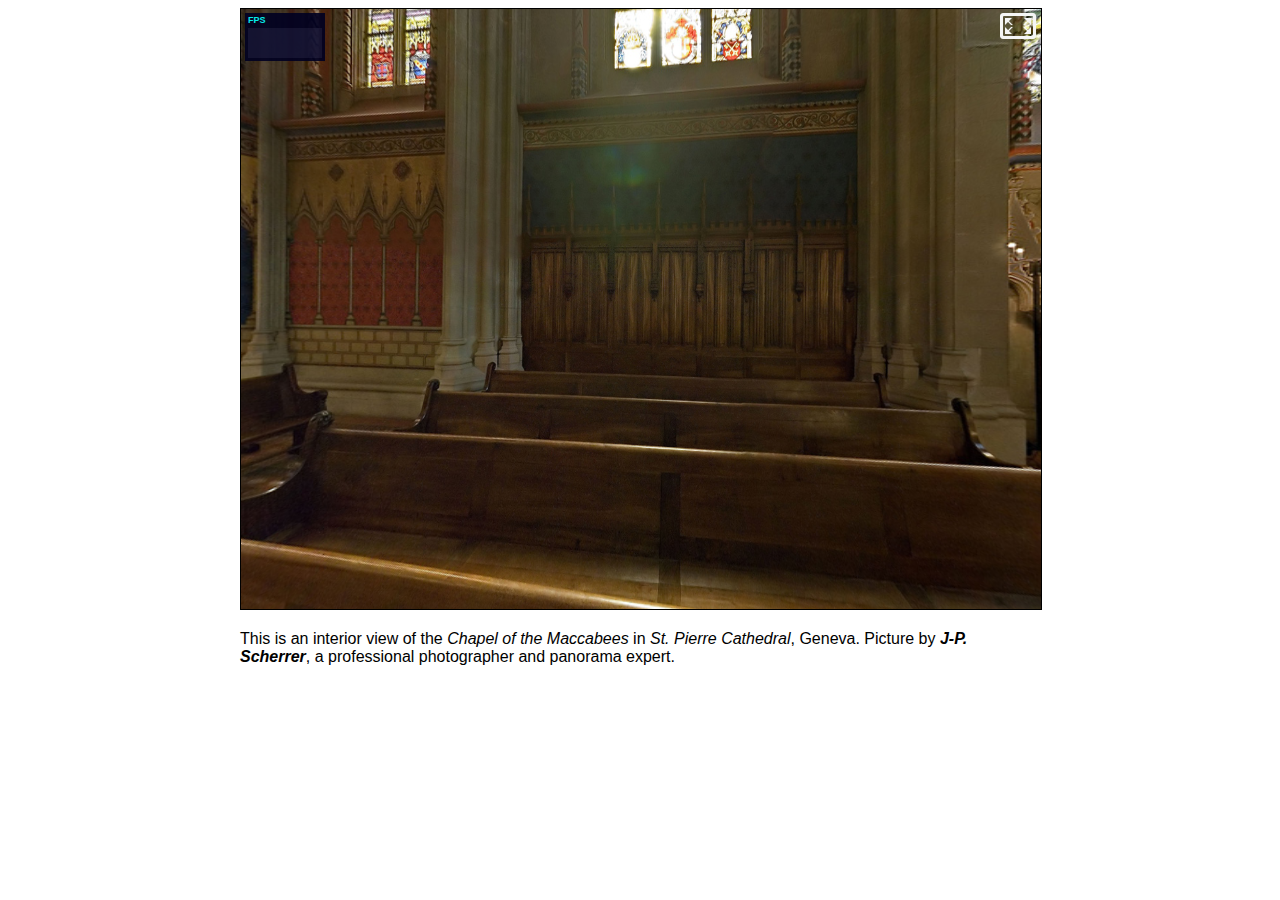
<file: examples/basic.html>
<!DOCTYPE HTML PUBLIC "-//W3C//DTD HTML 5.0 Transitional//EN">
<HTML>
 <HEAD>
  <TITLE> Pano.js - Basic Example </TITLE>
  <META NAME="Author" CONTENT="Pano.js">
 </HEAD>

 <BODY>
	<div id="mainframe" style="width:800px; margin:auto; position:relative;">
		<canvas id="cv" width="800" height="600" style="background:#666; border: 1px solid;"></canvas>
		<div id="spinner" style="position:absolute; left:400px; top:300px;"></div>
		<a id="reposition-toggle" style="position:absolute; left:760px; top:5px; width:36px; height:26px; cursor:pointer; z-index:1025; background: url(./resource/maximize.png);" onclick="layoutElements();"></a>
		<p style="font-family:Arial,sans-serif;">This is an interior view of the <i>Chapel of the Maccabees</i> in <i>St. Pierre Cathedral</i>, Geneva. Picture by <strong><i>J-P. Scherrer</i></strong>, a professional photographer and panorama expert.</p>
	</div>
	<audio id="background-sound" autoplay style="display:none;">
		<source src="media/bmv-147.oga" type="audio/ogg; codecs=vorbis">
	</audio>
	<script type="text/javascript" src="../pano.js"></script>
	<script type="text/javascript" src="../external/spin.js"></script>
	<script type="text/javascript" src="../external/stats.js"></script>
	<script type="text/javascript">
		var view = new Pano.View('cv', {rendering: 'webgl'});
		view.load('panoramas/maccabees-chapel.jpg');

		/*
		 *	Create a spinning animation which will be displayed when image is in loading.
		 */
		var spinner = new Spinner({color: '#fff', lines: 12}).spin(document.getElementById('spinner'));
		view.onLoad = view.onAbort = view.onError = function() {
			spinner.stop();
		};

		/*
		 *	Create a statistic panel to display FPS info.
		 */
		var stats = new Stats;
		stats.setMode(0);
		stats.domElement.style.position = 'absolute';
		stats.domElement.style.left = '5px';
		stats.domElement.style.top = '5px';
		document.getElementById('mainframe').appendChild(stats.domElement);

		// collect FPS info by setting up view's onEnterFrame and onExitFrame event handlers
		view.onEnterFrame = function() {
			stats.begin();
		};
		view.onExitFrame = function() {
			stats.end();
		};

		var reposition_button = document.getElementById('reposition-toggle');
		function layoutElements() {
			if (view.isMaximized) {
				view.restore();
				reposition_button.style.left = '760px';
				reposition_button.style.position = 'absolute';
				reposition_button.style.background = 'url(./resource/maximize.png)';
			}
			else {
				view.maximize();
				reposition_button.style.left = (view.domElement.clientWidth - 40) + 'px';
				reposition_button.style.position = 'fixed';
				reposition_button.style.background = 'url(./resource/restore.png)';
			}
		}
  </script>
 </BODY>
</HTML>
</file>
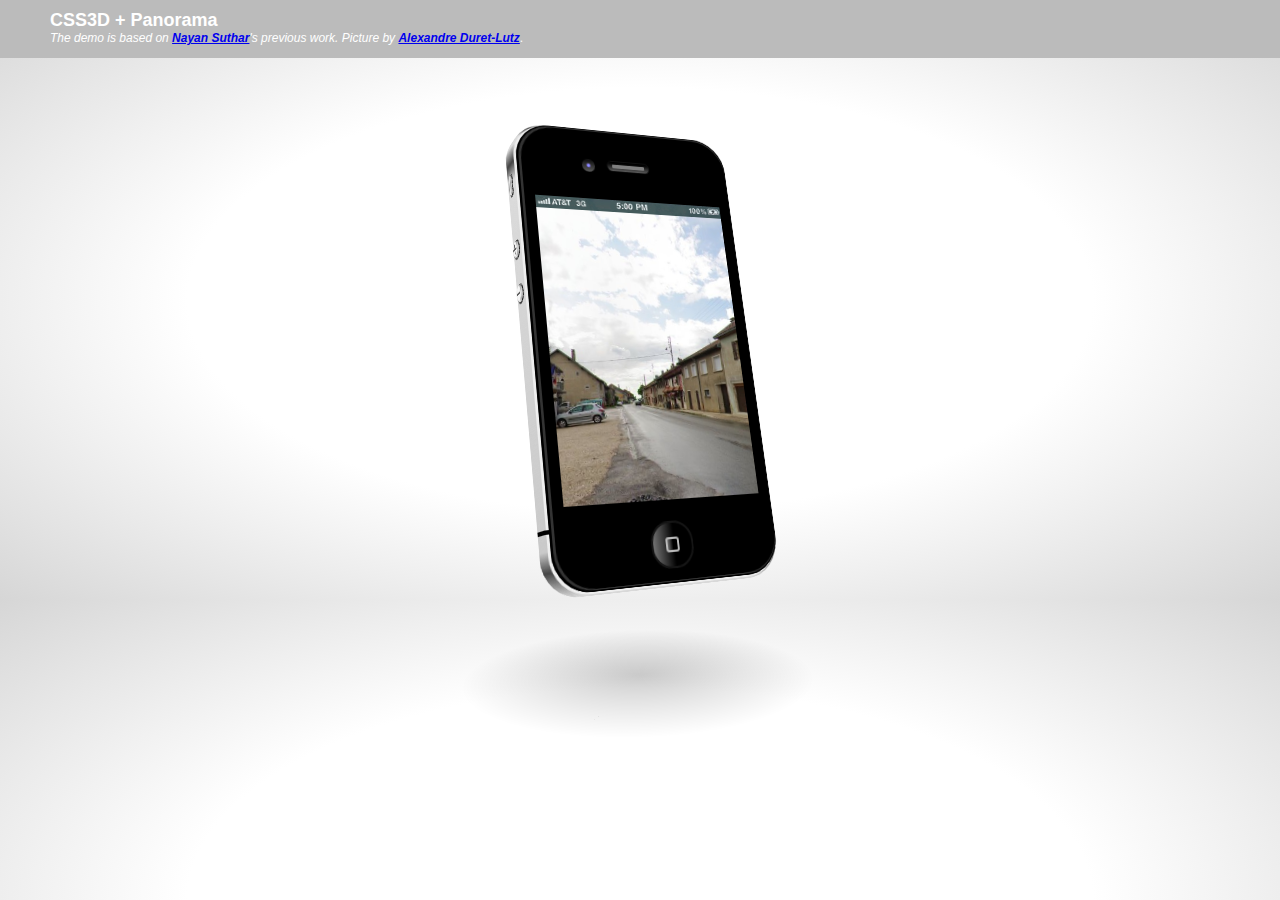
<file: examples/css3d.html>
<!DOCTYPE html>
<html>
	<head>
		<title> Pano.js - CSS 3D Example </title>
		<meta charset="utf-8">
		<meta name="author" content="Nayan Suthar, Humu">
		<link rel="styleSheet" href="models/iphone.css">
	</head>


	<body id="documentBox">
		<header id="headerBox">
			<h1>CSS3D + Panorama</h1>
			<p><i>The demo is based on <strong><a href="https://developer.mozilla.org/en-US/profiles/NayanSuthar" style="pointer-events:auto;">Nayan Suthar</a></strong>'s previous work. Picture by <strong><a href="http://www.flickr.com/photos/gadl/" style="pointer-events:auto;">Alexandre Duret-Lutz</a></strong></i>.</p>
		</header>
		<div id="theContainer">
			<div id="iphoneObject">			
				<figure id="iphoneBody1" class="iphoneBodyC1">
					<canvas id="iScreen" width=206 height=304 style="background:url(./images/screen.jpg); z-index:100;"></canvas>
					<figure id="iStatusBar" style="opacity:0.85; background:url(./images/bar.png); z-index:101;"></figure>
				</figure>
				<figure id="iphoneBody2" class="iphoneBodyC1"></figure>
				<figure id="iphoneBody4" class="iphoneBodyC1"></figure>
				<figure id="iphoneBody6" class="iphoneBodyC1"></figure>				
				<figure id="iphoneBody7" class="iphoneBodyC2"></figure>
				<figure id="iphoneBody8" class="iphoneBodyC2"></figure>
				<figure id="iphoneBody10" class="iphoneBodyC2"></figure>
				<figure id="iphoneBody12" class="iphoneBodyC2"></figure>				
				<figure id="iphoneBody14" class="iphoneBodyC3">
					<figure class="blackEdge1"></figure>
				</figure>
				<figure id="iphoneBody16" class="iphoneBodyC3">
					<figure class="blackEdge1"></figure>
				</figure>
				<figure id="iphoneBody18" class="iphoneBodyC3">
					<figure class="blackEdge1"></figure>
				</figure>		
				<figure id="iphoneBody20" class="iphoneBodyC4">
					<figure class="blackEdge2"></figure>
				</figure>
				<figure id="iphoneBody22" class="iphoneBodyC4">
					<figure class="blackEdge2"></figure>
				</figure>
				<figure id="iphoneBody24" class="iphoneBodyC4">
					<figure class="blackEdge2"></figure>
				</figure>
				<figure id="iphoneBody26" class="iphoneBodyC4">
					<figure class="blackEdge2"></figure>
				</figure>
				<figure id="iphoneBody28" class="iphoneBodyC4">
					<figure class="blackEdge2"></figure>
				</figure>
				<figure id="iphoneBody30" class="iphoneBodyC4">
					<figure class="blackEdge2"></figure>
				</figure>
				<figure id="iphoneBody32" class="iphoneBodyC4">
					<figure class="blackEdge2"></figure>
				</figure>
				<figure id="iphoneBody34" class="iphoneBodyC4">
					<figure class="blackEdge2"></figure>
				</figure>
				<figure id="iphoneBody36" class="iphoneBodyC4">
					<figure class="blackEdge2"></figure>
				</figure>
				<figure id="iphoneBody38" class="iphoneBodyC4">
					<figure class="blackEdge2"></figure>
				</figure>
				<figure id="iphoneBody40" class="iphoneBodyC4">
					<figure class="blackEdge2"></figure>
				</figure>
				<figure id="iphoneBody42" class="iphoneBodyC4">
					<figure class="blackEdge2"></figure>
				</figure>
				<figure id="iphoneBody44" class="iphoneBodyC4">
					<figure class="blackEdge2"></figure>
				</figure>
				<figure id="iphoneBody46" class="iphoneBodyC4">
					<figure class="blackEdge2"></figure>
				</figure>
				<figure id="iphoneBody48" class="iphoneBodyC4">
					<figure class="blackEdge2"></figure>
				</figure>
				<figure id="iphoneBody50" class="iphoneBodyC4">
					<figure class="blackEdge2"></figure>
				</figure>
				<figure id="iphoneBody52" class="iphoneBodyC4">
					<figure class="blackEdge2"></figure>
				</figure>
				<figure id="iphoneBody54" class="iphoneBodyC4">
					<figure class="blackEdge2"></figure>
				</figure>
				<figure id="iphoneBody56" class="iphoneBodyC4">
					<figure class="blackEdge2"></figure>
				</figure>
				<figure id="iphoneBody58" class="iphoneBodyC4">
					<figure class="blackEdge2"></figure>
				</figure>
				<figure id="iphoneBody60" class="iphoneBodyC3">
					<figure class="blackEdge1"></figure>
				</figure>
				<figure id="iphoneBody62" class="iphoneBodyC3">
					<figure class="blackEdge1"></figure>
				</figure>
				<figure id="iphoneBody64" class="iphoneBodyC3">
					<figure class="blackEdge1"></figure>
				</figure>				
				<figure id="iphoneBody65" class="iphoneBodyC2"></figure>
				<figure id="iphoneBody67" class="iphoneBodyC2"></figure>
				<figure id="iphoneBody69" class="iphoneBodyC2"></figure>

				<figure id="iphoneBody71" class="iphoneBodyC1"></figure>
				<figure id="iphoneBody72" class="iphoneBodyC1"></figure>
				<figure id="iphoneBody74" class="iphoneBodyC1"></figure>
				<figure id="iphoneBody76" class="iphoneBodyC1">
					<img id="appleLogo" src="images/logo.png" width="0px" height="0px"></img>
					<h1>iPhone</h1>
					<p>Designed by Apple in California Assembled in Chine <br/> Model A1332 EMC 380A FCC ID:BCG-E2380A IC:579C-E2380A</p>
				</figure>	
				<figure id="iMenuButton">
					<figure id="iMenuButtonInside"></figure>
				</figure>
				<figure id="iSpeaker">
					<figure id="iSpeakerInside"></figure>
				</figure>
				<figure id="frontCam">
					<figure id="frontCamInside"></figure>
				</figure>
				<figure id="simBox">
					<figure id="simHoleBox"></figure>
				</figure>
				<div id="ringerButtonBox">
					<figure id="ringerButton1"></figure>
					<figure id="ringerButton2" class="buttonEdge"></figure>
					<figure id="ringerButton3" class="buttonEdge"></figure>
					<figure id="ringerButton4" class="buttonEdge"></figure>
					<figure id="ringerButtonBack"></figure>
				</div>
				<div id="plusButtonBox">
					<figure id="plusButton1" class="buttonTop">
						<figure id="plusSign1"></figure>
						<figure id="plusSign2"></figure>
					</figure>
					<figure id="plusButton2" class="buttonEdge"></figure>
					<figure id="plusButton3" class="buttonEdge"></figure>
					<figure id="plusButton4" class="buttonEdge"></figure>
					<figure id="plusButtonBack"></figure>
				</div>
				<div id="minusButtonBox">
					<figure id="minusButton1" class="buttonTop">
						<figure id="minusSign"></figure>
					</figure>
					<figure id="minusButton2" class="buttonEdge"></figure>
					<figure id="minusButton3" class="buttonEdge"></figure>
					<figure id="minusButton4" class="buttonEdge"></figure>
					<figure id="minusButtonBack"></figure>
				</div>
				<div id="resetButtonBox">
					<figure id="resetButton1" class="buttonTop"></figure>
					<figure id="resetButton2" class="buttonEdge"></figure>
					<figure id="resetButton3" class="buttonEdge"></figure>
					<figure id="resetButton4" class="buttonEdge"></figure>
					<figure id="resetButtonBack"></figure>
				</div>
				<div id="hfJackBox">
					<figure id="hfJack1">
						<figure id="hfJack2">
							<figure id="hfJack3"></figure>
						</figure>
					</figure>
				</div>	
				<div id="bottomSocket"></div>
			</div>
			<div id="shadowContainer">
				<div id="iphoneShadow"></div>
			</div>	
		</div>
		<script type="text/javascript" src="../pano.js"></script>
		<script type="text/javascript">

			/*
			 *	Create a view using the canvas element and load the given panorama to display.
			 */

			var view = new Pano.View('iScreen', {heading: 160, pitch: 78.75, fov: 60});
			// play a short animation when the panorama is loaded successfully
			view.onLoad = function() {
				view.navigateTo(90, 90, 90, 5000/*milliseconds*/);
			};
			view.load('panoramas/bonlieu.jpg');

			/*
			 *	Pick the correct property name for CSS3 transform. 
			 */

			var css3TransformPropertyName = null;
			if ('WebkitTransform' in document.body.style)
				css3TransformPropertyName = 'WebkitTransform';
			else if ('MozTransform' in document.body.style)
				css3TransformPropertyName = 'MozTransform';
			else if ('OTransform' in document.body.style)
				css3TransformPropertyName = 'OTransform';
			else if ('MsTransform' in document.body.style)
				css3TransformPropertyName = 'MsTransform';
			else if ('transform' in document.body.style)
				css3TransformPropertyName = 'transform';

			/*
			 *	Check whether CSS3 3D transform is available on this browser. In case that the feature 
			 *	is not supported, we can still provide a 2D fallback by hiding some components which 
			 *	cannot be placed correctly in this mode.
			 */
			var support3D =	('WebkitPerspective' in document.body.style) || 
							('MozPerspective' in document.body.style) || 
							('OPerspective' in document.body.style) || 
							('MsPerspective' in document.body.style) || 
							('perspective' in document.body.style);
			if (!support3D) {
				document.getElementById('simBox').style.display = 'none';
				document.getElementById('ringerButtonBox').style.display = 'none';
				document.getElementById('plusButtonBox').style.display = 'none';
				document.getElementById('minusButtonBox').style.display = 'none';
				document.getElementById('resetButtonBox').style.display = 'none';
				document.getElementById('hfJackBox').style.display = 'none';
				document.getElementById('bottomSocket').style.display = 'none';
				document.getElementById('shadowContainer').style.display = 'none';
				document.getElementById('appleLogo').style.display = 'none';
			}

			/*
			 *	Setup mouse control.
			 */

			var buttonStates = {};
			var mousePosition = [0, 0];

			document.addEventListener('mousedown', function(evt) {
				buttonStates[evt.button] = true;
				mousePosition[0] = evt.screenX;
				mousePosition[1] = evt.screenY;
			});

			document.addEventListener('mouseup', function(evt) {
				buttonStates[evt.button] = false;
			});

			document.addEventListener('mouseout', function(evt) {
				buttonStates[evt.button] = false;
			});

			var rotationY = 25;
			var rotationX = 20;
			var inertialRotationY = 0;
			var inertialRotationX = 0;

			document.addEventListener('mousemove', function(evt) {
				if (buttonStates[0]) {
					var rotationDeltaY = (evt.screenX - mousePosition[0]) * 720 / window.innerWidth;
					var rotationDeltaX = -(evt.screenY - mousePosition[1]) * 270 / window.innerHeight;
					if (Math.abs(rotationDeltaY) > Math.abs(inertialRotationY))
						inertialRotationY = rotationDeltaY;
					if (Math.abs(rotationDeltaX) > Math.abs(inertialRotationX))
						inertialRotationX = rotationDeltaX;
					inertialRotationY = clamp(inertialRotationY, -10, 10);
					inertialRotationX = clamp(inertialRotationX, -10, 10);
					rotate();
					mousePosition[0] = evt.screenX;
					mousePosition[1] = evt.screenY;
				}
			});

			function clamp(v, min, max) {
				return Math.max(min, Math.min(max, v));
			}

			function rotate() {
				rotationY += inertialRotationY;
				rotationX = clamp(rotationX + inertialRotationX, -75, 75);
				if (support3D) {
					// rotate the model
					document.getElementById("iphoneObject").style[css3TransformPropertyName] = "rotateY(" + rotationY + "deg) rotateX(" + rotationX + "deg)";
					// rotate the shadow
					document.getElementById("shadowContainer").style[css3TransformPropertyName] = "rotateY(" + rotationY + "deg) rotateX(90deg)";
				}
				inertialRotationY *= 0.95;
				inertialRotationX *= 0.95;
				if (Math.abs(inertialRotationY) > 0.1 || Math.abs(inertialRotationX) > 0.1) {
					setTimeout(rotate, 60);
				}
			}

		</script>
	</body>
</html>
</file>
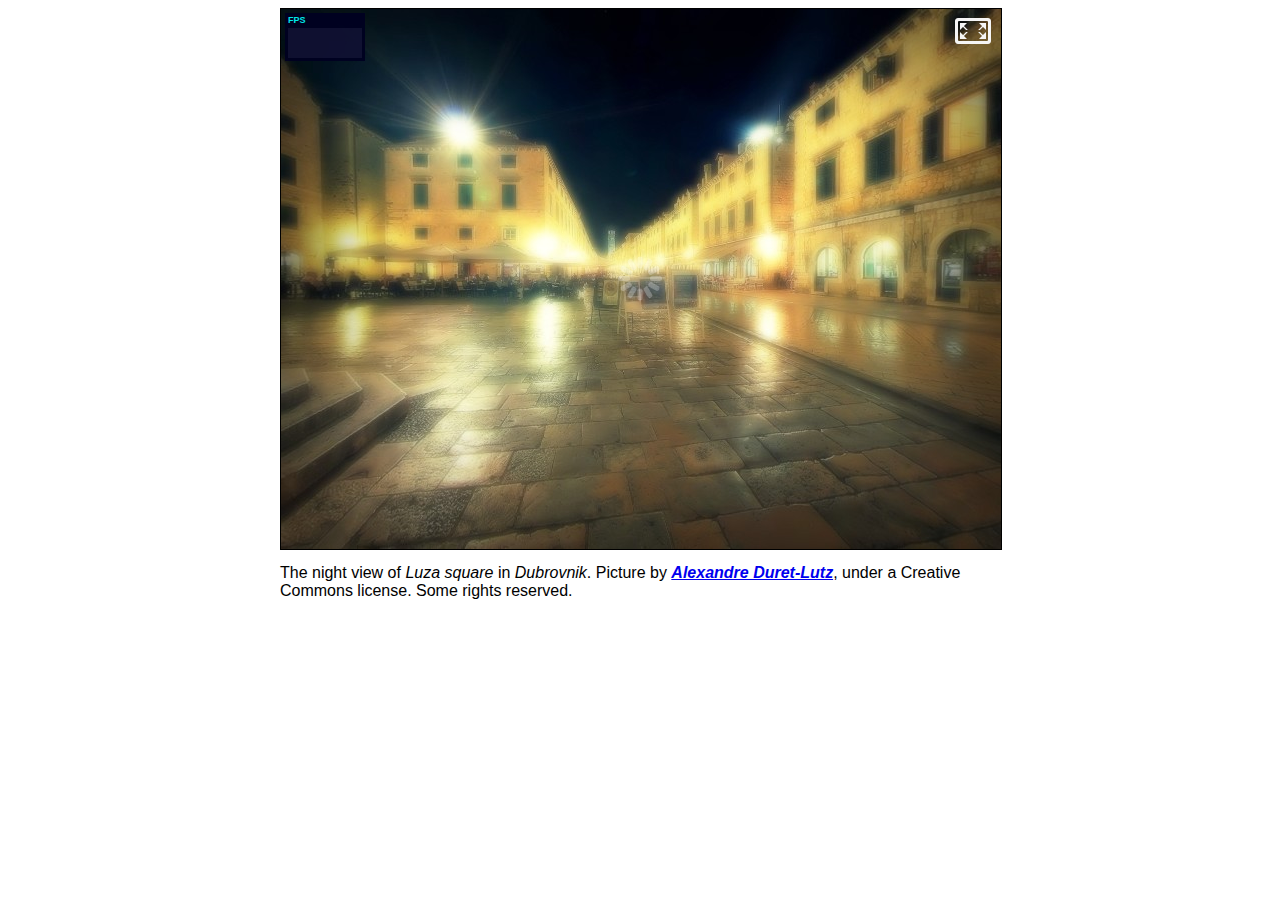
<file: examples/labeling.html>
<!DOCTYPE html public "-//W3C//DTD HTML 5.0 Transitional//EN">
<html>
	<head>
		<title> Pano.js - Labeling Example </title>
		<meta name="Author" content="Pano.js">
	</head>

	<body>
		<div id="mainframe" style="width:720px; height:540px; margin:auto; position:relative;">
			<canvas id="pano-cv" width="720" height="540" style="background:#666 url(./images/square-cover.jpg) no-repeat; background-size:100% 100%; border: 1px solid;"></canvas>
			<div id="spinner" style="position:absolute; left:360px; top:270px;"></div>
			<a id="toggle-maximize" style="position:absolute; left:675px; top:10px; width:36px; height:26px; cursor:pointer; z-index:1026; background: url(./resource/maximize.png);" onclick="toggleMaximize();"></a>
		</div style="width:720px; margin:auto; position:relative;">
		<div style="width:720px; margin:auto; position:relative;">
			<p style="font-family:Cambria,Arial,sans-serif;">The night view of <i>Luza square</i> in <i>Dubrovnik</i>. Picture by <a href="http://www.flickr.com/photos/gadl/"><strong><i>Alexandre Duret-Lutz</i></strong></a>, under a Creative Commons license. Some rights reserved.</p>
		</div>
		<script type="text/javascript" src="../pano.js"></script>
		<script type="text/javascript" src="../external/spin.js"></script>
		<script type="text/javascript" src="../external/stats.js"></script>
		<script type="text/javascript">
			var view = new Pano.View('pano-cv', {image: 'panoramas/dubrovnik-night.jpg'});

			/*
			 *	Create a spinning animation which will be displayed when image is in loading.
			 */
			var spinner = new Spinner({color: '#fff', lines: 12}).spin(document.getElementById('spinner'));
			view.onAbort = view.onError = function() {
				spinner.stop();
			};

			/*
			 *	Add in labels when loading is done.
			 */
			view.onLoad = function() {
				spinner.stop();
				view.addLabel('<a href="http://www.flickr.com/photos/64529076@N03/5882571696/in/[base64]" target="_blank"><img src="./resource/camera.png" width=24 height=24 title="Orlando Column" style="cursor:pointer; border:0px;"></img></a>', 195.8, 71.0, true);
				view.addLabel('<a href="http://www.flickr.com/photos/65272288@N00/2850433749/in/[base64]" target="_blank"><img src="./resource/camera.png" width=24 height=24 title="St. Blasius Church" style="cursor:pointer; border:0px;"></img></a>', 242.4, 66.7, true);
				view.addLabel('<a href="http://www.flickr.com/photos/52848745@N05/5252002559/in/[base64]" target="_blank"><img src="./resource/camera.png" width=24 height=24 title="Bell Tower" style="cursor:pointer; border:0px;"></img></a>', 333.8, 44.0, true);
				view.addLabel('<a href="http://www.flickr.com/photos/70033309@N02/9134916996/in/[base64]" target="_blank"><img src="./resource/camera.png" width=24 height=24 title="Stradun Street" style="cursor:pointer; border:0px;"></img></a>', 151.0, 87.0, true);
			};

			/*
			 *	Create a statistic panel to display FPS info.
			 */
			var stats = new Stats;
			stats.setMode(0);
			stats.domElement.style.position = 'absolute';
			stats.domElement.style.left = '5px';
			stats.domElement.style.top = '5px';
			document.getElementById('mainframe').appendChild(stats.domElement);
			// collect FPS info by setting up the onEnterFrame and onExitFrame event handlers
			view.onEnterFrame = function() {
				stats.begin();
			};
			view.onExitFrame = function() {
				stats.end();
			};

			function toggleMaximize() {
				var button = document.getElementById('toggle-maximize');
				if (view.isMaximized) {
					view.restore();
					button.style.left = '675px';
					button.style.position = 'absolute';
					button.style.background = 'url(./resource/maximize.png)';
				}
				else {
					view.maximize();
					button.style.left = (view.domElement.clientWidth - 45) + 'px';
					button.style.position = 'fixed';
					button.style.background = 'url(./resource/restore.png)';
				}
			}
		</script>
	</body>
</html>
</file>
<file: examples/models/iphone.css>
/* =========================================================================== 
	This file is made available by Nayan Suthar under the GNU General Public 
	License and modified by Humu to fit the requirement of the application.

	This program is free software: you can redistribute it and/or modify
	it under the terms of the GNU General Public License as published by
	the Free Software Foundation, either version 3 of the License, or
	(at your option) any later version.

	This program is distributed in the hope that it will be useful,
	but WITHOUT ANY WARRANTY; without even the implied warranty of
	MERCHANTABILITY or FITNESS FOR A PARTICULAR PURPOSE.  See the
	GNU General Public License for more details.

	You should have received a copy of the GNU General Public License
	along with this program.  If not, see <http://www.gnu.org/licenses/>.
============================================================================== */

* {
	margin:0px;
	padding:0px;
}

#documentBox {
	width:100%;
	height:100%;
	background: white;
	background: -webkit-radial-gradient(center, ellipse cover, rgba(255,255,255,1) 50%,rgba(214,214,214,1) 100%);
	background: -moz-radial-gradient(center, ellipse cover, rgba(255,255,255,1) 50%,rgba(214,214,214,1) 100%);
	background: -o-radial-gradient(center, ellipse cover, rgba(255,255,255,1) 50%,rgba(214,214,214,1) 100%);
	background: -ms-radial-gradient(center, ellipse cover, rgba(255,255,255,1) 50%,rgba(214,214,214,1) 100%);
	background: radial-gradient(center, ellipse cover, rgba(255,255,255,1) 50%,rgba(214,214,214,1) 100%);
	-webkit-user-select:none;
	-moz-user-select:none;
	-o-user-select:none;
	-ms-user-select:none;
	user-select:none;
}

/*header*/
#headerBox {
	width:100%;
	height:48px;
	display:inline-block;
	pointer-events:none;
	position:fixed;
	top:0px;
	left:0px;
	z-index:1000;
	padding-left: 50px;
	padding-top:10px;
	background: #bbbbbb;
}

#headerBox h1 {
	color:white;
	font-family: arial;
	font-size: 18px;
}

#headerBox p {
	float:left;
	color:white;
	font-family: arial;
	font-size: 12px;
}

/*iphone 3d container*/

#theContainer {
	width:300px;
	height:500px;
	margin-left:auto;
	margin-right:auto;
	margin-top:100px;
	pointer-events:none;
	-webkit-perspective:1000px;
	-webkit-transform-style: preserve-3d;
	-moz-perspective:1000px;
	-moz-transform-style: preserve-3d;
	-o-perspective:1000px;
	-o-transform-style: preserve-3d;
	-ms-perspective:1000px;
	-ms-transform-style: preserve-3d;
	perspective:1000px;
	transform-style: preserve-3d;
}


#iphoneObject {
	position:relative;
	width:300px;
	height:500px;
	-webkit-backface-visibility: hidden;
	-moz-backface-visibility: hidden;
	-o-backface-visibility: hidden;
	-ms-backface-visibility: hidden;
	backface-visibility: hidden;
	-webkit-transform-style: preserve-3d;
	-moz-transform-style: preserve-3d;
	-o-transform-style: preserve-3d;
	-ms-transform-style: preserve-3d;
	transform-style: preserve-3d;
	-webkit-transform: rotateY(25deg) rotateX(15deg);
	-moz-transform: rotateY(25deg) rotateX(15deg);
	-o-transform: rotateY(25deg) rotateX(15deg);
	-ms-transform: rotateY(25deg) rotateX(15deg);
	transform: rotateY(25deg) rotateX(15deg);
}


.iphoneBodyC4 {
	width:240px;
	height:464px;
	position:absolute;
	display:block;
	left:30px;
	top:18px;
	background: -webkit-gradient(linear, left top, left bottom, color-stop(0%,rgba(219,219,219,1)), color-stop(1%,rgba(66,66,66,1)), color-stop(3%,rgba(219,219,219,1)), color-stop(5%,rgba(219,219,219,1)), color-stop(9%,rgba(66,66,66,1)), color-stop(13%,rgba(219,219,219,1)), color-stop(91%,rgba(201,201,201,1)), color-stop(95%,rgba(69,69,69,1)), color-stop(100%,rgba(219,219,219,1)));
	background: -moz-linear-gradient(top, rgba(219,219,219,1) 0%, rgba(66,66,66,1) 1%, rgba(219,219,219,1) 3%, rgba(219,219,219,1) 5%, rgba(66,66,66,1) 9%, rgba(219,219,219,1) 13%, rgba(201,201,201,1) 91%, rgba(69,69,69,1) 95%, rgba(219,219,219,1) 100%);
	background: -o-linear-gradient(top, rgba(219,219,219,1) 0%, rgba(66,66,66,1) 1%, rgba(219,219,219,1) 3%, rgba(219,219,219,1) 5%, rgba(66,66,66,1) 9%, rgba(219,219,219,1) 13%, rgba(201,201,201,1) 91%, rgba(69,69,69,1) 95%, rgba(219,219,219,1) 100%);
	background: -ms-linear-gradient(top, rgba(219,219,219,1) 0%, rgba(66,66,66,1) 1%, rgba(219,219,219,1) 3%, rgba(219,219,219,1) 5%, rgba(66,66,66,1) 9%, rgba(219,219,219,1) 13%, rgba(201,201,201,1) 91%, rgba(69,69,69,1) 95%, rgba(219,219,219,1) 100%);
	background: linear-gradient(top, rgba(219,219,219,1) 0%,rgba(66,66,66,1) 1%,rgba(219,219,219,1) 3%,rgba(219,219,219,1) 5%,rgba(66,66,66,1) 9%,rgba(219,219,219,1) 13%,rgba(201,201,201,1) 91%,rgba(69,69,69,1) 95%,rgba(219,219,219,1) 100%);
	-webkit-border-radius:36px;
	-moz-border-radius:36px;
	-o-border-radius:36px;
	-ms-border-radius:36px;
	border-radius:36px;
}

.iphoneBodyC3 {
	width:240px;
	height:464px;
	position:absolute;
	display:block;
	left:30px;
	top:18px;
	background: -webkit-gradient(linear, left top, left bottom, color-stop(0%,rgba(219,219,219,1)), color-stop(1%,rgba(66,66,66,1)), color-stop(3%,rgba(219,219,219,1)), color-stop(5%,rgba(219,219,219,1)), color-stop(9%,rgba(66,66,66,1)), color-stop(13%,rgba(219,219,219,1)), color-stop(91%,rgba(201,201,201,1)), color-stop(95%,rgba(69,69,69,1)), color-stop(100%,rgba(219,219,219,1)));
	background: -moz-linear-gradient(top, rgba(219,219,219,1) 0%, rgba(66,66,66,1) 1%, rgba(219,219,219,1) 3%, rgba(219,219,219,1) 5%, rgba(66,66,66,1) 9%, rgba(219,219,219,1) 13%, rgba(201,201,201,1) 91%, rgba(69,69,69,1) 95%, rgba(219,219,219,1) 100%);
	background: -o-linear-gradient(top, rgba(219,219,219,1) 0%, rgba(66,66,66,1) 1%, rgba(219,219,219,1) 3%, rgba(219,219,219,1) 5%, rgba(66,66,66,1) 9%, rgba(219,219,219,1) 13%, rgba(201,201,201,1) 91%, rgba(69,69,69,1) 95%, rgba(219,219,219,1) 100%);
	background: -ms-linear-gradient(top, rgba(219,219,219,1) 0%, rgba(66,66,66,1) 1%, rgba(219,219,219,1) 3%, rgba(219,219,219,1) 5%, rgba(66,66,66,1) 9%, rgba(219,219,219,1) 13%, rgba(201,201,201,1) 91%, rgba(69,69,69,1) 95%, rgba(219,219,219,1) 100%);
	background: linear-gradient(top, rgba(219,219,219,1) 0%,rgba(66,66,66,1) 1%,rgba(219,219,219,1) 3%,rgba(219,219,219,1) 5%,rgba(66,66,66,1) 9%,rgba(219,219,219,1) 13%,rgba(201,201,201,1) 91%,rgba(69,69,69,1) 95%,rgba(219,219,219,1) 100%);
	-webkit-border-radius:36px;
	-moz-border-radius:36px;
	-o-border-radius:36px;
	-ms-border-radius:36px;
	border-radius:36px;
}

.iphoneBodyC2 {
	width:234px;
	height:458px;
	position:absolute;
	display:block;
	left:33px;
	top:21px;
	background:#000000;
	-webkit-border-radius:36px;
	-moz-border-radius:36px;
	-o-border-radius:36px;
	-ms-border-radius:36px;
	border-radius:36px;
}

.iphoneBodyC1 {
	width:234px;
	height:458px;
	position:absolute;
	display:block;
	left:33px;
	top:21px;
	background:#000000;
	-webkit-border-radius:36px;
	-moz-border-radius:36px;
	-o-border-radius:36px;
	-ms-border-radius:36px;
	border-radius:36px;
}



#appleLogo {
	width:50px;
	height:50px;
	margin-top:70px;
}

#iphoneBody76 p {
	margin-top:10px;
	color:white;
	font-family: calibri;
	font-size: 6px;
	text-align:center;
}

#iphoneBody76 h1 {
	margin-top: 170px;
	color:white;
	font-family: calibri;
	font-size: 24px;
	text-align:center;
}



#iphoneBody76 {
	-webkit-transform: translateZ(-19px) rotateY(180deg);
	-moz-transform: translateZ(-19px) rotateY(180deg);
	-o-transform: translateZ(-19px) rotateY(180deg);
	-ms-transform: translateZ(-19px) rotateY(180deg);
	transform: translateZ(-19px) rotateY(180deg);
	width:229px;
	height:453px;
	position:absolute;
	display:block;
	left:35.5px;
	top:23.5px;
	text-align:center;
}

#iphoneBody74 {
	-webkit-transform: translateZ(-18px);
	-moz-transform: translateZ(-18px);
	-o-transform: translateZ(-18px);
	-ms-transform: translateZ(-18px);
	transform: translateZ(-18px);
	width:231px;
	height:455px;
	position:absolute;
	display:block;
	left:34.5px;
	top:22.5px;
	background: #777777;
}

#iphoneBody72 {
	-webkit-transform: translateZ(-17px);
	-moz-transform: translateZ(-17px);
	-o-transform: translateZ(-17px);
	-ms-transform: translateZ(-17px);
	transform: translateZ(-17px);
	width:233px;
	height:457px;
	position:absolute;
	display:block;
	left:33.5px;
	top:21.5px;
}

#iphoneBody71 {
	-webkit-transform: translateZ(-16.5px);
	-moz-transform: translateZ(-16.5px);
	-o-transform: translateZ(-16.5px);
	-ms-transform: translateZ(-16.5px);
	transform: translateZ(-16.5px);
}

#iphoneBody70 {
	-webkit-transform: translateZ(-16px);
	-moz-transform: translateZ(-16px);
	-o-transform: translateZ(-16px);
	-ms-transform: translateZ(-16px);
	transform: translateZ(-16px);
}

#iphoneBody69 {
	-webkit-transform: translateZ(-15.5px);
	-moz-transform: translateZ(-15.5px);
	-o-transform: translateZ(-15.5px);
	-ms-transform: translateZ(-15.5px);
	transform: translateZ(-15.5px);
}


#iphoneBody67 {
	-webkit-transform: translateZ(-14.5px);
	-moz-transform: translateZ(-14.5px);
	-ms-transform: translateZ(-14.5px);
	-o-transform: translateZ(-14.5px);
	transform: translateZ(-14.5px);
}


#iphoneBody65 {
	-webkit-transform: translateZ(-13.5px);
	-moz-transform: translateZ(-13.5px);
	-o-transform: translateZ(-13.5px);
	-ms-transform: translateZ(-13.5px);
	transform: translateZ(-13.5px);
}

#iphoneBody64 {
	-webkit-transform: translateZ(-13px);
	-moz-transform: translateZ(-13px);
	-o-transform: translateZ(-13px);
	-ms-transform: translateZ(-13px);
	transform: translateZ(-13px);
	width:235px;
	height:459px;
	position:absolute;
	display:block;
	left:32.5px;
	top:20.5px;
}


#iphoneBody62 {
	-webkit-transform: translateZ(-12px);
	-moz-transform: translateZ(-12px);
	-o-transform: translateZ(-12px);
	-ms-transform: translateZ(-12px);
	transform: translateZ(-12px);
	width:237px;
	height:461px;
	position:absolute;
	display:block;
	left:31.5px;
	top:19.5px;
	background:white;
}


#iphoneBody60 {
	-webkit-transform: translateZ(-11px);
	-moz-transform: translateZ(-11px);
	-o-transform: translateZ(-11px);
	-ms-transform: translateZ(-11px);
	transform: translateZ(-11px);
	width:239px;
	height:463px;
	position:absolute;
	display:block;
	left:30.5px;
	top:18.5px;
}

#iphoneBody58 {
	-webkit-transform: translateZ(-10px);
	-moz-transform: translateZ(-10px);
	-o-transform: translateZ(-10px);
	-ms-transform: translateZ(-10px);
	transform: translateZ(-10px);
}

#iphoneBody56 {
	-webkit-transform: translateZ(-9px);
	-moz-transform: translateZ(-9px);
	-o-transform: translateZ(-9px);
	-ms-transform: translateZ(-9px);
	transform: translateZ(-9px);
}

#iphoneBody54 {
	-webkit-transform: translateZ(-8px);
	-moz-transform: translateZ(-8px);
	-o-transform: translateZ(-8px);
	-ms-transform: translateZ(-8px);
	transform: translateZ(-8px);
}

#iphoneBody52 {
	-webkit-transform: translateZ(-7px);
	-moz-transform: translateZ(-7px);
	-o-transform: translateZ(-7px);
	-ms-transform: translateZ(-7px);
	transform: translateZ(-7px);
}

#iphoneBody50 {
	-webkit-transform: translateZ(-6px);
	-moz-transform: translateZ(-6px);
	-o-transform: translateZ(-6px);
	-ms-transform: translateZ(-6px);
	transform: translateZ(-6px);
}

#iphoneBody48 {
	-webkit-transform: translateZ(-5px);
	-moz-transform: translateZ(-5px);
	-o-transform: translateZ(-5px);
	-ms-transform: translateZ(-5px);
	transform: translateZ(-5px);
}

#iphoneBody46 {
	-webkit-transform: translateZ(-4px);
	-moz-transform: translateZ(-4px);
	-o-transform: translateZ(-4px);
	-ms-transform: translateZ(-4px);
	transform: translateZ(-4px);
}

#iphoneBody44 {
	-webkit-transform: translateZ(-3px);
	-moz-transform: translateZ(-3px);
	-o-transform: translateZ(-3px);
	-ms-transform: translateZ(-3px);
	transform: translateZ(-3px);
}

#iphoneBody42 {
	-webkit-transform: translateZ(-2px);
	-moz-transform: translateZ(-2px);
	-o-transform: translateZ(-2px);
	-ms-transform: translateZ(-2px);
	transform: translateZ(-2px);
}

#iphoneBody40 {
	-webkit-transform: translateZ(-1px);
	-moz-transform: translateZ(-1px);
	-o-transform: translateZ(-1px);
	-ms-transform: translateZ(-1px);
	transform: translateZ(-1px);
}

#iphoneBody38 {
	-webkit-transform: translateZ(0px);
	-moz-transform: translateZ(0px);
	-o-transform: translateZ(0px);
	-ms-transform: translateZ(0px);
	transform: translateZ(0px);
}
#iphoneBody36 {
	-webkit-transform: translateZ(1px);
	-moz-transform: translateZ(1px);
	-ms-transform: translateZ(1px);
	-o-transform: translateZ(1px);
	transform: translateZ(1px);
}

#iphoneBody34 {
	-webkit-transform: translateZ(2px);
	-moz-transform: translateZ(2px);
	-o-transform: translateZ(2px);
	-ms-transform: translateZ(2px);
	transform: translateZ(2px);
}

#iphoneBody32 {
	-webkit-transform: translateZ(3px);
	-moz-transform: translateZ(3px);
	-o-transform: translateZ(3px);
	-ms-transform: translateZ(3px);
	transform: translateZ(3px);
}

#iphoneBody30 {
	-webkit-transform: translateZ(4px);
	-moz-transform: translateZ(4px);
	-o-transform: translateZ(4px);
	-ms-transform: translateZ(4px);
	transform: translateZ(4px);
}

#iphoneBody28 {
	-webkit-transform: translateZ(5px);
	-moz-transform: translateZ(5px);
	-o-transform: translateZ(5px);
	-ms-transform: translateZ(5px);
	transform: translateZ(5px);
}
#iphoneBody26 {
	-webkit-transform: translateZ(6px);
	-moz-transform: translateZ(6px);
	-o-transform: translateZ(6px);
	-ms-transform: translateZ(6px);
	transform: translateZ(6px);
}

#iphoneBody24 {
	-webkit-transform: translateZ(7px);
	-moz-transform: translateZ(7px);
	-o-transform: translateZ(7px);
	-ms-transform: translateZ(7px);
	transform: translateZ(7px);
}

#iphoneBody22 {
	-webkit-transform: translateZ(8px);
	-moz-transform: translateZ(8px);
	-o-transform: translateZ(8px);
	-ms-transform: translateZ(8px);
	transform: translateZ(8px);
}

#iphoneBody20 {
	-webkit-transform: translateZ(9px);
	-moz-transform: translateZ(9px);
	-o-transform: translateZ(9px);
	-ms-transform: translateZ(9px);
	transform: translateZ(9px);
}

#iphoneBody18 {
	-webkit-transform: translateZ(10px);
	-moz-transform: translateZ(10px);
	-o-transform: translateZ(10px);
	-ms-transform: translateZ(10px);
	transform: translateZ(10px);
}


#iphoneBody16 {
	-webkit-transform: translateZ(11px);
	-moz-transform: translateZ(11px);
	-o-transform: translateZ(11px);
	-ms-transform: translateZ(11px);
	transform: translateZ(11px);
	width:238px;
	height:462px;
	position:absolute;
	display:block;
	left:31px;
	top:19px;
	background:#eeeeee;
}

#iphoneBody14 {
	-webkit-transform: translateZ(12px);
	-moz-transform: translateZ(12px);
	-o-transform: translateZ(12px);
	-ms-transform: translateZ(12px);
	transform: translateZ(12px);
	width:236px;
	height:460px;
	position:absolute;
	display:block;
	left:32px;
	top:20px;
	background:#eeeeee;
}

#iphoneBody12 {
	-webkit-transform: translateZ(13px);
	-moz-transform: translateZ(13px);
	-o-transform: translateZ(13px);
	-ms-transform: translateZ(13px);
	transform: translateZ(13px);
}

#iphoneBody10 {
	-webkit-transform: translateZ(14px);
	-moz-transform: translateZ(14px);
	-o-transform: translateZ(14px);
	-ms-transform: translateZ(14px);
	transform: translateZ(14px);
}


#iphoneBody8 {
	-webkit-transform: translateZ(15px);
	-moz-transform: translateZ(15px);
	-o-transform: translateZ(15px);
	-ms-transform: translateZ(15px);
	transform: translateZ(15px);
}

#iphoneBody7 {
	-webkit-transform: translateZ(15.5px);
	-moz-transform: translateZ(15.5px);
	-o-transform: translateZ(15.5px);
	-ms-transform: translateZ(15.5px);
	transform: translateZ(15.5px);
}

#iphoneBody6 {
	-webkit-transform: translateZ(16px);
	-moz-transform: translateZ(16.5px);
	-o-transform: translateZ(16.5px);
	-ms-transform: translateZ(16.5px);
	transform: translateZ(16.5px);
}


#iphoneBody4 {
	-webkit-transform: translateZ(17px);
	-moz-transform: translateZ(17px);
	-o-transform: translateZ(17px);
	-ms-transform: translateZ(17px);
	transform: translateZ(17px);
	width:232px;
	height:456px;
	position:absolute;
	display:block;
	left:34px;
	top:22px;
	background: #333333;
}


#iphoneBody2 {
	-webkit-transform: translateZ(18px);
	-moz-transform: translateZ(18px);
	-o-transform: translateZ(18px);
	-ms-transform: translateZ(18px);
	transform: translateZ(18px);
	width:230px;
	height:454px;
	position:absolute;
	display:block;
	left:35px;
	top:23px;
	background: #333333;
}

#iphoneBody1 {
	-webkit-transform-origin: 0 50%;
	-moz-transform-origin: 0 50%;
	-ms-transform-origin: 0 50%;
	-o-transform-origin: 0 50%;
	transform-origin: 0 50%;
	-webkit-transform: translateZ(18.5px);
	-moz-transform: translateZ(18.5px);
	-o-transform: translateZ(18.5px);
	-ms-transform: translateZ(18.5px);
	transform: translateZ(18.5px);
	width:229px;
	height:453px;
	position:absolute;
	display:block;
	left:35.5px;
	top:23.5px;
}

#iStatusBar {
	width:206px;
	height:13px;
	display:block;
	position:absolute;
	top:74.5px;
	left:11.5px;
}

#iScreen {
	width:206px;
	height:304px;
	display:block;
	position:absolute;
	top:74.5px;
	left:11.5px;
	cursor:move;
	pointer-events:auto;
}


/*black edges*/

.blackEdge1 {
	width:100%;
	height:4px;
	display:block;
	position:absolute;
	left:0px;
	background:black;
}

#iphoneBody14 figure {
	top:400.5px;
}

#iphoneBody16 figure {
	top:401.5px;
}

#iphoneBody18 figure {
	top:402.5px;
}

#iphoneBody64 figure {
	top:400px;
}
#iphoneBody63 figure {
	top:400.5px;
}
#iphoneBody62 figure {
	top:401px;
}
#iphoneBody61 figure {
	top:401.5px;
}
#iphoneBody60 figure {
	top:402px;
}
#iphoneBody59 figure {
	top:402.5px;
}

.blackEdge2 {
	width:100%;
	height:4px;
	display:block;
	position:absolute;
	left:0px;
	background:black;
	top:402.5px;
}

/*iphone menu button*/

#iMenuButton {
	width:40px;
	height:40px;
	-webkit-border-radius:20px;
	-moz-border-radius:20px;
	border:2px solid #151515;
	display:block;
	position:absolute;
	top:422px;
	left:130px;
	background: -webkit-linear-gradient(left, rgba(114,114,114,1) 0%,rgba(0,0,0,1) 55%);
	background: -moz-linear-gradient(left, rgba(114,114,114,1) 0%,rgba(0,0,0,1) 55%);
	background: -o-linear-gradient(left, rgba(114,114,114,1) 0%,rgba(0,0,0,1) 55%);
	background: -ms-linear-gradient(left, rgba(114,114,114,1) 0%,rgba(0,0,0,1) 55%);
	background: linear-gradient(left, rgba(114,114,114,1) 0%,rgba(0,0,0,1) 55%);
	-webkit-transform: translateZ(18.6px);
	-moz-transform: translateZ(18.6px);
	-o-transform: translateZ(18.6px);
	-ms-transform: translateZ(18.6px);
	transform: translateZ(18.6px);
}


#iMenuButtonInside {
	width:10px;
	height:10px;
	display:block;
	position:absolute;
	top:13px;
	left:13px;
	-webkit-border-radius:3px;
	-moz-border-radius:3px;
	border:2px solid #bbbbbb;
	background: -webkit-linear-gradient(left, rgba(114,114,114,1) 0%,rgba(0,0,0,1) 55%);
	background: -moz-linear-gradient(left, rgba(114,114,114,1) 0%,rgba(0,0,0,1) 55%);
	background: -o-linear-gradient(left, rgba(114,114,114,1) 0%,rgba(0,0,0,1) 55%);
	background: -ms-linear-gradient(left, rgba(114,114,114,1) 0%,rgba(0,0,0,1) 55%);
	background: linear-gradient(left, rgba(114,114,114,1) 0%,rgba(0,0,0,1) 55%);
}



/*speaker*/
#iSpeaker {
	width:46px;
	height:10px;
	-webkit-border-radius:6px;
	-moz-border-radius:6px;
	border-radius:6px;
	border:1px solid #111111;
	display:block;
	position:absolute;
	top:55px;
	left:127px;
	background: -webkit-linear-gradient(top, rgba(0,0,0,1) 12%,rgba(91,91,91,1) 100%);
	-webkit-transform: translateZ(18.8px);
	background: -moz-linear-gradient(top, rgba(0,0,0,1) 12%,rgba(91,91,91,1) 100%);
	-moz-transform: translateZ(18.8px);
	background: -o-linear-gradient(top, rgba(0,0,0,1) 12%,rgba(91,91,91,1) 100%);
	-o-transform: translateZ(18.8px);
	background: -ms-linear-gradient(top, rgba(0,0,0,1) 12%,rgba(91,91,91,1) 100%);
	-ms-transform: translateZ(18.8px);
	background: linear-gradient(top, rgba(0,0,0,1) 12%,rgba(91,91,91,1) 100%);
	transform: translateZ(18.8px);
}

#iSpeakerInside {
	width: 36px;
	height:4px;
	-webkit-border-radius:1px;
	-moz-border-radius:1px;
	-o-border-radius:1px;
	-ms-border-radius:1px;
	border-radius:1px;
	display:block;
	position:absolute;
	top:3px;
	left:5px;
	background:gray;
}


/*front camera*/

#frontCam {
	width:14px;
	height:14px;
	-webkit-border-radius:7px;
	-moz-border-radius:7px;
	border-radius:7px;
	display:block;
	position:absolute;
	top:55px;
	left:100px;
	-webkit-transform: translateZ(18.55px);
	background: -webkit-linear-gradient(top, rgba(20,20,20,1) 12%,rgba(91,91,91,1) 100%);
	-moz-transform: translateZ(18.55px);
	background: -moz-linear-gradient(top, rgba(20,20,20,1) 12%,rgba(91,91,91,1) 100%);
	-o-transform: translateZ(18.55px);
	background: -o-linear-gradient(top, rgba(20,20,20,1) 12%,rgba(91,91,91,1) 100%);
	-ms-transform: translateZ(18.55px);
	background: -ms-linear-gradient(top, rgba(20,20,20,1) 12%,rgba(91,91,91,1) 100%);
	transform: translateZ(18.55px);
	background: linear-gradient(top, rgba(20,20,20,1) 12%,rgba(91,91,91,1) 100%);
}

#frontCamInside {
	width:4px;
	height:4px;
	-webkit-border-radius:4px;
	-moz-border-radius:4px;
	-o-border-radius:4px;
	-ms-border-radius:4px;
	border-radius:4px;
	display:block;
	position:absolute;
	top:4px;
	left:4px;
	background: -webkit-radial-gradient(center, ellipse cover, rgba(147,180,255,1) 1%,rgba(124,68,255,1) 100%);
	background: -moz-radial-gradient(center, ellipse cover, rgba(147,180,255,1) 1%,rgba(124,68,255,1) 100%);
	background: -o-radial-gradient(center, ellipse cover, rgba(147,180,255,1) 1%,rgba(124,68,255,1) 100%);
	background: -ms-radial-gradient(center, ellipse cover, rgba(147,180,255,1) 1%,rgba(124,68,255,1) 100%);
	background: radial-gradient(center, ellipse cover, rgba(147,180,255,1) 1%,rgba(124,68,255,1) 100%);
	border: 1px solid #444444;
}


/*common button effects*/
.buttonEdge {
	background: -webkit-linear-gradient(left, rgba(244,244,244,1) 0%,rgba(150,150,150,1) 19%,rgba(247,247,247,1) 49%,rgba(158,158,158,1) 80%,rgba(244,244,244,1) 100%);
	background: -moz-linear-gradient(left, rgba(244,244,244,1) 0%,rgba(150,150,150,1) 19%,rgba(247,247,247,1) 49%,rgba(158,158,158,1) 80%,rgba(244,244,244,1) 100%);
	background: -o-linear-gradient(left, rgba(244,244,244,1) 0%,rgba(150,150,150,1) 19%,rgba(247,247,247,1) 49%,rgba(158,158,158,1) 80%,rgba(244,244,244,1) 100%);
	background: -ms-linear-gradient(left, rgba(244,244,244,1) 0%,rgba(150,150,150,1) 19%,rgba(247,247,247,1) 49%,rgba(158,158,158,1) 80%,rgba(244,244,244,1) 100%);
	background: linear-gradient(left, rgba(244,244,244,1) 0%,rgba(150,150,150,1) 19%,rgba(247,247,247,1) 49%,rgba(158,158,158,1) 80%,rgba(244,244,244,1) 100%);
}

.buttonTop {
	background: -webkit-linear-gradient(left, rgba(234,234,234,1) 1%,rgba(247,247,247,1) 49%,rgba(234,234,234,1) 100%);
	background: -moz-linear-gradient(left, rgba(234,234,234,1) 1%,rgba(247,247,247,1) 49%,rgba(234,234,234,1) 100%);
	background: -o-linear-gradient(left, rgba(234,234,234,1) 1%,rgba(247,247,247,1) 49%,rgba(234,234,234,1) 100%);
	background: -ms-linear-gradient(left, rgba(234,234,234,1) 1%,rgba(247,247,247,1) 49%,rgba(234,234,234,1) 100%);
	background: linear-gradient(left, rgba(234,234,234,1) 1%,rgba(247,247,247,1) 49%,rgba(234,234,234,1) 100%);
}


/*pluse buttons*/

#plusButtonBox {
	-webkit-transform-style: preserve-3d;
	-webkit-transform: rotateY(-90deg);
	-moz-transform-style: preserve-3d;
	-moz-transform: rotateY(-90deg);
	-o-transform-style: preserve-3d;
	-o-transform: rotateY(-90deg);
	-ms-transform-style: preserve-3d;
	-ms-transform: rotateY(-90deg);
	transform-style: preserve-3d;
	transform: rotateY(-90deg);
	width:20px;
	height:20px;
	position:relative;
	top:115px;
	left:20px; 
}

#plusSign1 {
	width:2px;
	height:10px;
	background:#777777;
	-webkit-box-shadow: inset 1px 1px 2px 2px rgba(0, 0, 0, 0.2);
	-moz-box-shadow: inset 1px 1px 2px 2px rgba(0, 0, 0, 0.2);
	-o-box-shadow: inset 1px 1px 2px 2px rgba(0, 0, 0, 0.2);
	-ms-box-shadow: inset 1px 1px 2px 2px rgba(0, 0, 0, 0.2);
	box-shadow: inset 1px 1px 2px 2px rgba(0, 0, 0, 0.2);
	display:block;
	position:absolute;
	top:2px;
	left:6px;
}

#plusSign2 {
	width:10px;
	height:2px;
	background:#777777;
	-webkit-box-shadow: inset 1px 1px 2px 2px rgba(0, 0, 0, 0.2);
	-moz-box-shadow: inset 1px 1px 2px 2px rgba(0, 0, 0, 0.2);
	-o-box-shadow: inset 1px 1px 2px 2px rgba(0, 0, 0, 0.2);
	-ms-box-shadow: inset 1px 1px 2px 2px rgba(0, 0, 0, 0.2);
	box-shadow: inset 1px 1px 2px 2px rgba(0, 0, 0, 0.2);
	display:block;
	position:absolute;
	top:6px;
	left:2px;
}

#plusButton1 {
	width:14px;
	height:14px;
	-webkit-border-radius:10px;
	-moz-border-radius:10px;
	-o-border-radius:10px;
	-ms-border-radius:10px;
	border-radius:10px;
	position:absolute;
	top:3px;
	left:3px; 
	-webkit-transform: translateZ(2px);
	-moz-transform: translateZ(2px);
	-o-transform: translateZ(2px);
	-ms-transform: translateZ(2px);
	transform: translateZ(2px);
}

#plusButton2 {
	width:16px;
	height:16px;
	-webkit-border-radius:10px;
	-moz-border-radius:10px;
	-o-border-radius:10px;
	-ms-border-radius:10px;
	border-radius:10px;
	position:absolute;
	top:2px;
	left:2px;
	-webkit-transform: translateZ(1.5px);
	-moz-transform: translateZ(1.5px);
	-o-transform: translateZ(1.5px);
	-ms-transform: translateZ(1.5px);
	transform: translateZ(1.5px);
}

#plusButton3 {
	width:16px;
	height:16px;
	-webkit-border-radius:10px;
	-moz-border-radius:10px;
	-o-border-radius:10px;
	-ms-border-radius:10px;
	border-radius:10px;
	position:absolute;
	top:2px;
	left:2px;
	-webkit-transform: translateZ(1px);
	-moz-transform: translateZ(1px);
	-o-transform: translateZ(1px);
	-ms-transform: translateZ(1px);
	transform: translateZ(1px);
}

#plusButton4 {
	width:16px;
	height:16px;
	-webkit-border-radius:10px;
	-moz-border-radius:10px;
	-o-border-radius:10px;
	-ms-border-radius:10px;
	border-radius:10px;
	position:absolute;
	top:2px;
	left:2px;
	-webkit-transform: translateZ(0.5px);
	-moz-transform: translateZ(0.5px);
	-o-transform: translateZ(0.5px);
	-ms-transform: translateZ(0.5px);
	transform: translateZ(0.5px);
}

#plusButtonBack {
	width:20px;
	height:20px;
	-webkit-border-radius:10px;
	-moz-border-radius:10px;
	-o-border-radius:10px;
	-ms-border-radius:10px;
	border-radius:10px;
	background:#000000;
	position:absolute;
	top:0px;
	left:0px;
}

/*minus button*/

#minusButtonBox {
	-webkit-transform-style: preserve-3d;
	-webkit-transform: rotateY(-90deg);
	-moz-transform-style: preserve-3d;
	-moz-transform: rotateY(-90deg);
	-o-transform-style: preserve-3d;
	-o-transform: rotateY(-90deg);
	-ms-transform-style: preserve-3d;
	-ms-transform: rotateY(-90deg);
	transform-style: preserve-3d;
	transform: rotateY(-90deg);
	width:20px;
	height:20px;
	position:relative;
	top:140px;
	left:20px; 
}

#minusSign {
	width:10px;
	height:2px;
	background:#777777;
	-webkit-box-shadow: inset 1px 1px 2px 2px rgba(0, 0, 0, 0.2);
	-moz-box-shadow: inset 1px 1px 2px 2px rgba(0, 0, 0, 0.2);
	-o-box-shadow: inset 1px 1px 2px 2px rgba(0, 0, 0, 0.2);
	-ms-box-shadow: inset 1px 1px 2px 2px rgba(0, 0, 0, 0.2);
	box-shadow: inset 1px 1px 2px 2px rgba(0, 0, 0, 0.2);
	display:block;
	position:absolute;
	top:6px;
	left:2px;
}

#minusButton1 {
	width:14px;
	height:14px;
	-webkit-border-radius:10px;
	-moz-border-radius:10px;
	-o-border-radius:10px;
	-ms-border-radius:10px;
	border-radius:10px;
	position:absolute;
	top:3px;
	left:3px; 
	-webkit-transform: translateZ(2px);
	-moz-transform: translateZ(2px);
	-o-transform: translateZ(2px);
	-ms-transform: translateZ(2px);
	transform: translateZ(2px);
}

#minusButton2 {
	width:16px;
	height:16px;
	-webkit-border-radius:10px;
	-moz-border-radius:10px;
	-o-border-radius:10px;
	-ms-border-radius:10px;
	border-radius:10px;
	position:absolute;
	top:2px;
	left:2px;
	-webkit-transform: translateZ(1.5px);
	-moz-transform: translateZ(1.5px);
	-o-transform: translateZ(1.5px);
	-ms-transform: translateZ(1.5px);
	transform: translateZ(1.5px);
}

#minusButton3 {
	width:16px;
	height:16px;
	-webkit-border-radius:10px;
	-moz-border-radius:10px;
	-o-border-radius:10px;
	-ms-border-radius:10px;
	border-radius:10px;
	position:absolute;
	top:2px;
	left:2px;
	-webkit-transform: translateZ(1px);
	-moz-transform: translateZ(1px);
	-o-transform: translateZ(1px);
	-ms-transform: translateZ(1px);
	transform: translateZ(1px);
}

#minusButton4 {
	width:16px;
	height:16px;
	-webkit-border-radius:10px;
	-moz-border-radius:10px;
	-o-border-radius:10px;
	-ms-border-radius:10px;
	border-radius:10px;
	position:absolute;
	top:2px;
	left:2px;
	-webkit-transform: translateZ(0.5px);
	-moz-transform: translateZ(0.5px);
	-o-transform: translateZ(0.5px);
	-ms-transform: translateZ(0.5px);
	transform: translateZ(0.5px);
}

#minusButtonBack {
	width:20px;
	height:20px;
	-webkit-border-radius:10px;
	-moz-border-radius:10px;
	-o-border-radius:10px;
	-ms-border-radius:10px;
	border-radius:10px;
	background:#000000;
	position:absolute;
	top:0px;
	left:0px;
}

/*ringer button*/

#ringerButtonBox {
	-webkit-transform-style: preserve-3d;
	-webkit-transform: rotateY(-90deg);
	-moz-transform-style: preserve-3d;
	-moz-transform: rotateY(-90deg);
	-o-transform-style: preserve-3d;
	-o-transform: rotateY(-90deg);
	-ms-transform-style: preserve-3d;
	-ms-transform: rotateY(-90deg);
	transform-style: preserve-3d;
	transform: rotateY(-90deg);
	width:12px;
	height:24px;
	position:relative;
	top:70px;
	left:24px; 
}

#ringerButton1 {
	width:6px;
	height:18px;
	-webkit-border-radius:6px;
	-moz-border-radius:6px;
	-o-border-radius:6px;
	-ms-border-radius:6px;
	border-radius:6px;
	position:absolute;
	top:3px;
	left:3px; 
	-webkit-transform: translateZ(2px);
	-moz-transform: translateZ(2px);
	-o-transform: translateZ(2px);
	-ms-transform: translateZ(2px);
	transform: translateZ(2px);
}

#ringerButton2 {
	width:8px;
	height:20px;
	-webkit-border-radius:6px;
	-moz-border-radius:6px;
	-o-border-radius:6px;
	-ms-border-radius:6px;
	border-radius:6px;
	position:absolute;
	top:2px;
	left:2px;
	-webkit-transform: translateZ(1.5px);
	-moz-transform: translateZ(1.5px);
	-o-transform: translateZ(1.5px);
	-ms-transform: translateZ(1.5px);
	transform: translateZ(1.5px);
}

#ringerButton3 {
	width:8px;
	height:20px;
	-webkit-border-radius:6px;
	-moz-border-radius:6px;
	-o-border-radius:6px;
	-ms-border-radius:6px;
	border-radius:6px;
	position:absolute;
	top:2px;
	left:2px;
	-webkit-transform: translateZ(1px);
	-moz-transform: translateZ(1px);
	-o-transform: translateZ(1px);
	-ms-transform: translateZ(1px);
	transform: translateZ(1px);
}

#ringerButton4 {
	width:8px;
	height:20px;
	-webkit-border-radius:6px;
	-moz-border-radius:6px;
	-o-border-radius:6px;
	-ms-border-radius:6px;
	border-radius:6px;
	position:absolute;
	top:2px;
	left:2px;
	-webkit-transform: translateZ(0.5px);
	-moz-transform: translateZ(0.5px);
	-o-transform: translateZ(0.5px);
	-ms-transform: translateZ(0.5px);
	transform: translateZ(0.5px);
}

#ringerButtonBack {
	width:12px;
	height:24px;
	-webkit-border-radius:6px;
	-moz-border-radius:6px;
	-o-border-radius:6px;
	-ms-border-radius:6px;
	border-radius:6px;
	background:#000000;
	position:absolute;
	top:0px;
	left:0px;
}

/*other side*/

#simBox {
	width:8px;
	height:70px;
	-webkit-border-radius:4px;
	-moz-border-radius:4px;
	-o-border-radius:4px;
	-ms-border-radius:4px;
	border-radius:4px;
	display:block;
	position:absolute;
	top:220px;
	left:265px;
	border:1px solid gray;
	-webkit-transform: rotateY(-90deg);
	-moz-transform: rotateY(-90deg);
	-o-transform: rotateY(-90deg);
	-ms-transform: rotateY(-90deg);
	transform: rotateY(-90deg);
}

#simHoleBox {
	width:6px;
	height:6px;
	-webkit-border-radius:2px;
	-moz-border-radius:2px;
	-o-border-radius:2px;
	-ms-border-radius:2px;
	border-radius:2px;
	display:block;
	position:absolute;
	top:61px;
	left:1px;
	background: -webkit-radial-gradient(center, ellipse cover, rgba(0,0,0,1) 25%,rgba(255,255,255,1) 100%);
	background: -moz-radial-gradient(center, ellipse cover, rgba(0,0,0,1) 25%,rgba(255,255,255,1) 100%);
	background: -o-radial-gradient(center, ellipse cover, rgba(0,0,0,1) 25%,rgba(255,255,255,1) 100%);
	background: -ms-radial-gradient(center, ellipse cover, rgba(0,0,0,1) 25%,rgba(255,255,255,1) 100%);
	background: radial-gradient(center, ellipse cover, rgba(0,0,0,1) 25%,rgba(255,255,255,1) 100%);
}



/*reset button*/

#resetButtonBox {
	-webkit-transform-style: preserve-3d;
	-webkit-transform: rotateX(90deg);
	-moz-transform-style: preserve-3d;
	-moz-transform: rotateX(90deg);
	-o-transform-style: preserve-3d;
	-o-transform: rotateX(90deg);
	-ms-transform-style: preserve-3d;
	-ms-transform: rotateX(90deg);
	transform-style: preserve-3d;
	transform: rotateX(90deg);
	width:36px;
	height:12px;
	position:absolute;
	top:12px;
	left:196px; 
}

#resetButton1 {
	width:30px;
	height:6px;
	-webkit-border-radius:6px;
	-moz-border-radius:6px;
	-o-border-radius:6px;
	-ms-border-radius:6px;
	border-radius:6px;
	background:#aaaaaa;
	position:absolute;
	top:3px;
	left:3px; 
	-webkit-transform: translateZ(2px);
	-moz-transform: translateZ(2px);
	-o-transform: translateZ(2px);
	-ms-transform: translateZ(2px);
	transform: translateZ(2px);
}

#resetButton2 {
	width:32px;
	height:8px;
	-webkit-border-radius:6px;
	-moz-border-radius:6px;
	-o-border-radius:6px;
	-ms-border-radius:6px;
	border-radius:6px;
	background:#aaaaaa;
	position:absolute;
	top:2px;
	left:2px;
	-webkit-transform: translateZ(1.5px);
	-moz-transform: translateZ(1.5px);
	-o-transform: translateZ(1.5px);
	-ms-transform: translateZ(1.5px);
	transform: translateZ(1.5px);
}

#resetButton3 {
	width:32px;
	height:8px;
	-webkit-border-radius:6px;
	-moz-border-radius:6px;
	-o-border-radius:6px;
	-ms-border-radius:6px;
	border-radius:6px;
	background:#aaaaaa;
	position:absolute;
	top:2px;
	left:2px;
	-webkit-transform: translateZ(1px);
	-moz-transform: translateZ(1px);
	-o-transform: translateZ(1px);
	-ms-transform: translateZ(1px);
	transform: translateZ(1px);
}

#resetButton4 {
	width:32px;
	height:8px;
	-webkit-border-radius:6px;
	-moz-border-radius:6px;
	-o-border-radius:6px;
	-ms-border-radius:6px;
	border-radius:6px;
	background:#aaaaaa;
	position:absolute;
	top:2px;
	left:2px;
	-webkit-transform: translateZ(0.5px);
	-moz-transform: translateZ(0.5px);
	-o-transform: translateZ(0.5px);
	-ms-transform: translateZ(0.5px);
	transform: translateZ(0.5px);
}

#resetButtonBack {
	width:36px;
	height:12px;
	-webkit-border-radius:6px;
	-moz-border-radius:6px;
	-o-border-radius:6px;
	-ms-border-radius:6px;
	border-radius:6px;
	background:#000000;
	position:absolute;
	top:0px;
	left:0px;
}


/*headphone jack */

#hfJackBox {
	-webkit-transform: rotateX(90deg);
	-moz-transform: rotateX(90deg);
	-o-transform: rotateX(90deg);
	-ms-transform: rotateX(90deg);
	transform: rotateX(90deg);
	width:18px;
	height:18px;
	position:absolute;
	top:9px;
	left:76px; 
}

#hfJack1 {
	width:18px;
	height:18px;
	-webkit-border-radius:10px;
	-moz-border-radius:10px;
	-o-border-radius:10px;
	-ms-border-radius:10px;
	border-radius:10px;
	background:#aaaaaa;
	border:1px solid black;
	position:absolute;
	top:0px;
	left:0px; 
}

#hfJack2 {
	width:16px;
	height:16px;
	-webkit-border-radius:10px;
	-moz-border-radius:10px;
	-o-border-radius:10px;
	-ms-border-radius:10px;
	border-radius:10px;
	background:#eeeeee;
	position:absolute;
	top:1px;
	left:1px;
}

#hfJack3 {
	width:14px;
	height:14px;
	-webkit-border-radius:10px;
	-moz-border-radius:10px;
	-o-border-radius:10px;
	-ms-border-radius:10px;
	border-radius:10px;
	background:#000000;
	position:absolute;
	top:1px;
	left:1px;
}



/*bottom*/
#bottomSocket {
	width:100px;
	height: 12px;
	display:block;
	background:black;
	position:absolute;
	top:476.5px;
	left:100px;
	-webkit-transform:rotateX(90deg);
	-moz-transform:rotateX(90deg);
	-o-transform:rotateX(90deg);
	-ms-transform:rotateX(90deg);
	transform:rotateX(90deg);
}

/*iphone Shoadow*/

#shadowContainer {
	width:500px;
	margin-left:auto;
	margin-right:auto;
	position:absolute;
	top:350px;
	left:-100px;
	-webkit-transform: rotateY(25deg) rotateX(90deg);
	-moz-transform: rotateY(25deg) rotateX(90deg);
	-o-transform: rotateY(25deg) rotateX(90deg);
	-ms-transform: rotateY(25deg) rotateX(90deg);
	transform: rotateY(25deg) rotateX(90deg);
}

#iphoneShadow {
	margin-left:auto;
	margin-right:auto;
	width:500px;
	height:450px;
	display:block;
	background: -webkit-radial-gradient(center, ellipse cover, rgba(0,0,0,0.2) 0%,rgba(0,0,0,0) 50%);
	background: -moz-radial-gradient(center, ellipse cover, rgba(0,0,0,0.2) 0%,rgba(0,0,0,0) 50%);
	background: -o-radial-gradient(center, ellipse cover, rgba(0,0,0,0.2) 0%,rgba(0,0,0,0) 50%);
	background: -ms-radial-gradient(center, ellipse cover, rgba(0,0,0,0.2) 0%,rgba(0,0,0,0) 50%);
	background: radial-gradient(center, ellipse cover, rgba(0,0,0,0.2) 0%,rgba(0,0,0,0) 50%);
}
</file>
